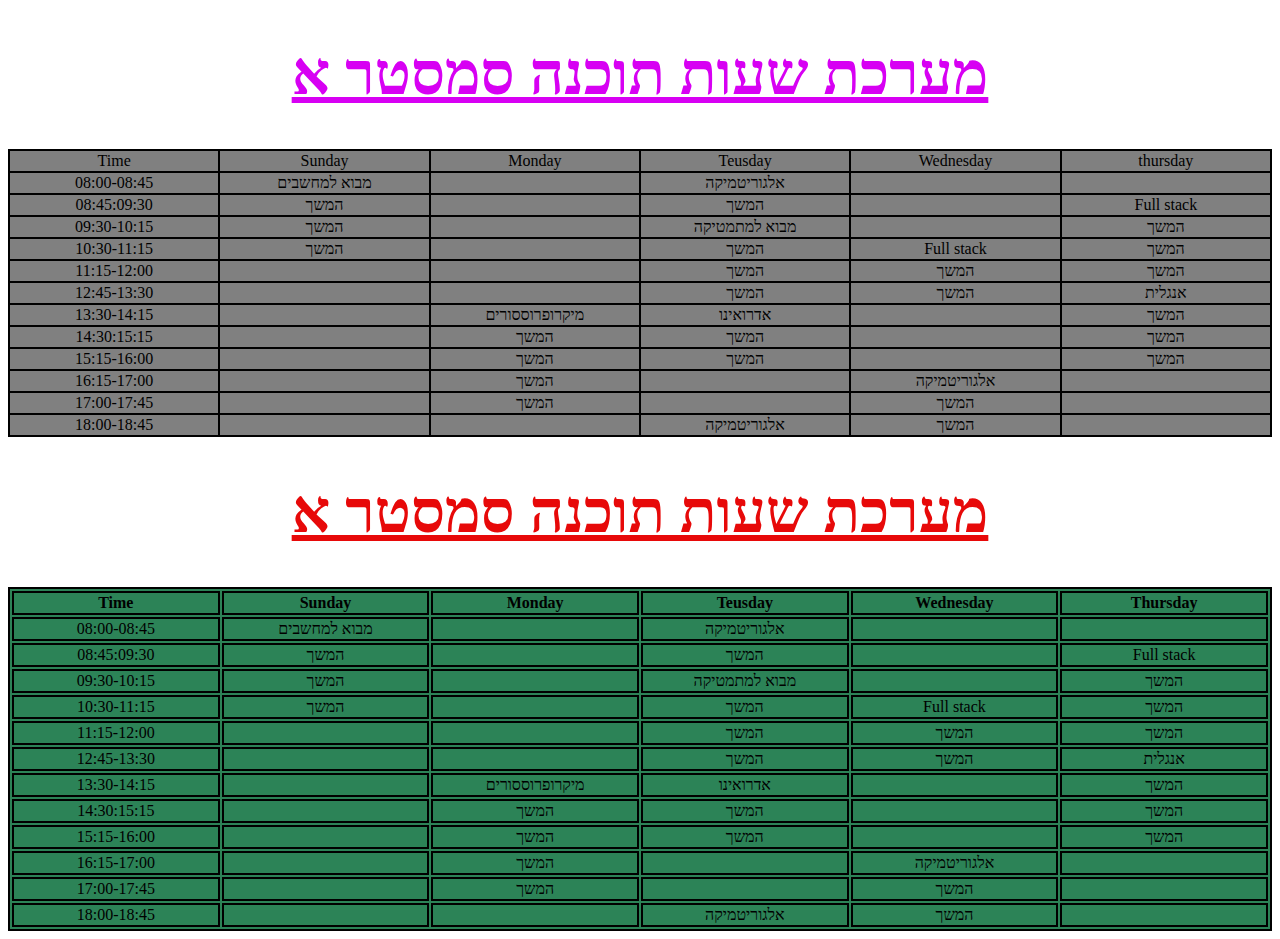
<file: מערכת שעות/myTable.html>
<!DOCTYPE html>
<html lang="en">
<head>
    <meta charset="UTF-8">
    <meta http-equiv="X-UA-Compatible" content="IE=edge">
    <meta name="viewport" content="width=device-width, initial-scale=1.0">
    <title>מערכת שעות</title>
    <link rel="stylesheet" href="myTable.css">
</head>
<body>
   
    <table class="table1">
       <tbody>
           <h1 class="th4">מערכת שעות תוכנה סמסטר א</h1>
            <tr class="th1"> 
                <td>Time</tds>
                
                <td>Sunday</td>
                <td>Monday</td>
                <td>Teusday</td>
                <td>Wednesday</td>
                <td>thursday</td>
                
            </tr>
            <tr>
                <td>08:00-08:45</td>
                <td>מבוא למחשבים</td>
                <td></td>
                <td>אלגוריטמיקה</td>
                <td></td>
                <td></td>
                
             </tr>
             <tr>
                <td>08:45:09:30</td>
                <td>המשך</td>
                <td></td>
                <td>המשך</td>
                <td></td>
                <td>Full stack</td>
                
             </tr>
             <tr>
                <td>09:30-10:15</td>
                <td>המשך</td>
                <td></td>
                <td>מבוא למתמטיקה</td>
                <td></td>
                <td>המשך</td>
                
             </tr>
             <tr>
                <td>10:30-11:15</td>
                <td>המשך</td>
                <td></td>
                <td>המשך</td>
                <td>Full stack</td>
                <td>המשך</td>
                
             </tr>
             <tr>
                <td>11:15-12:00</td>
                <td></td>
                <td></td>
                <td>המשך</td>
                <td>המשך</td>
                <td>המשך</td>
                
             </tr>
             <tr>
                <td>12:45-13:30</td>
                <td></td>
                <td></td>
                <td>המשך</td>
                <td>המשך</td>
                <td>אנגלית</td>
                
             </tr>
             <tr>
                <td>13:30-14:15</td>
                <td></td>
                <td>מיקרופרוססורים</td> 
                <td>אדרואינו</td>
                <td></td>
                <td>המשך</td>
                
             </tr>
             <tr>
                <td>14:30:15:15</td>
                <td></td>
                <td>המשך</td>
                <td>המשך</td>
                <td></td>
                <td>המשך</td>
                
             </tr>
             <tr>
                <td>15:15-16:00</td>
                <td></td>
                <td>המשך</td>
                <td>המשך</td>
                <td></td>
                <td>המשך</td>
                
             </tr>
             <tr>
                <td>16:15-17:00</td>
                <td></td>
                <td>המשך</td>
                <td></td>
                <td>אלגוריטמיקה</td>
                <td></td>
                
             </tr>
             <tr>
                <td>17:00-17:45</td>
                <td></td>
                <td>המשך</td>
                <td></td>
                <td>המשך</td>
                <td></td>
                
             </tr>
             <tr>
                <td>18:00-18:45</td>
                <td></td>
                <td></td>
                <td>אלגוריטמיקה</td>
                <td>המשך</td>
                <td></td>
                
             </tr>


            </tbody>
        </table>
    
</body>
</html>

<table class="table2">
   <h1 class="th3">מערכת שעות תוכנה סמסטר א</h1>
     <tbody>
         <tr class="th2"> 
             <th>Time</th>
             <th>Sunday</th>
             <th>Monday</th>
             <th>Teusday</th>
             <th>Wednesday</th>
             <th>Thursday</th>
             
         </tr>
         <tr>
             <td>08:00-08:45</td>
             <td>מבוא למחשבים</td>
             <td></td>
             <td>אלגוריטמיקה</td>
             <td></td>
             <td></td>
             
          </tr>
          <tr>
             <td>08:45:09:30</td>
             <td>המשך</td>
             <td></td>
             <td>המשך</td>
             <td></td>
             <td>Full stack</td>
             
          </tr>
          <tr>
             <td>09:30-10:15</td>
             <td>המשך</td>
             <td></td>
             <td>מבוא למתמטיקה</td>
             <td></td>
             <td>המשך</td>
             
          </tr>
          <tr>
             <td>10:30-11:15</td>
             <td>המשך</td>
             <td></td>
             <td>המשך</td>
             <td>Full stack</td>
             <td>המשך</td>
             
          </tr>
          <tr>
             <td>11:15-12:00</td>
             <td></td>
             <td></td>
             <td>המשך</td>
             <td>המשך</td>
             <td>המשך</td>
             
          </tr>
          <tr>
             <td>12:45-13:30</td>
             <td></td>
             <td></td>
             <td>המשך</td>
             <td>המשך</td>
             <td>אנגלית</td>
             
          </tr>
          <tr>
             <td>13:30-14:15</td>
             <td></td>
             <td>מיקרופרוססורים</td> 
             <td>אדרואינו</td>
             <td></td>
             <td>המשך</td>
             
          </tr>
          <tr>
             <td>14:30:15:15</td>
             <td></td>
             <td>המשך</td>
             <td>המשך</td>
             <td></td>
             <td>המשך</td>
             
          </tr>
          <tr>
             <td>15:15-16:00</td>
             <td></td>
             <td>המשך</td>
             <td>המשך</td>
             <td></td>
             <td>המשך</td>
             
          </tr>
          <tr>
             <td>16:15-17:00</td>
             <td></td>
             <td>המשך</td>
             <td></td>
             <td>אלגוריטמיקה</td>
             <td></td>
             
          </tr>
          <tr>
             <td>17:00-17:45</td>
             <td></td>
             <td>המשך</td>
             <td></td>
             <td>המשך</td>
             <td></td>
             
          </tr>
          <tr>
             <td>18:00-18:45</td>
             <td></td>
             <td></td>
             <td>אלגוריטמיקה</td>
             <td>המשך</td>
             <td></td>
             
          </tr>


         </tbody>
     </table>
 
</body>
</html>
</file>
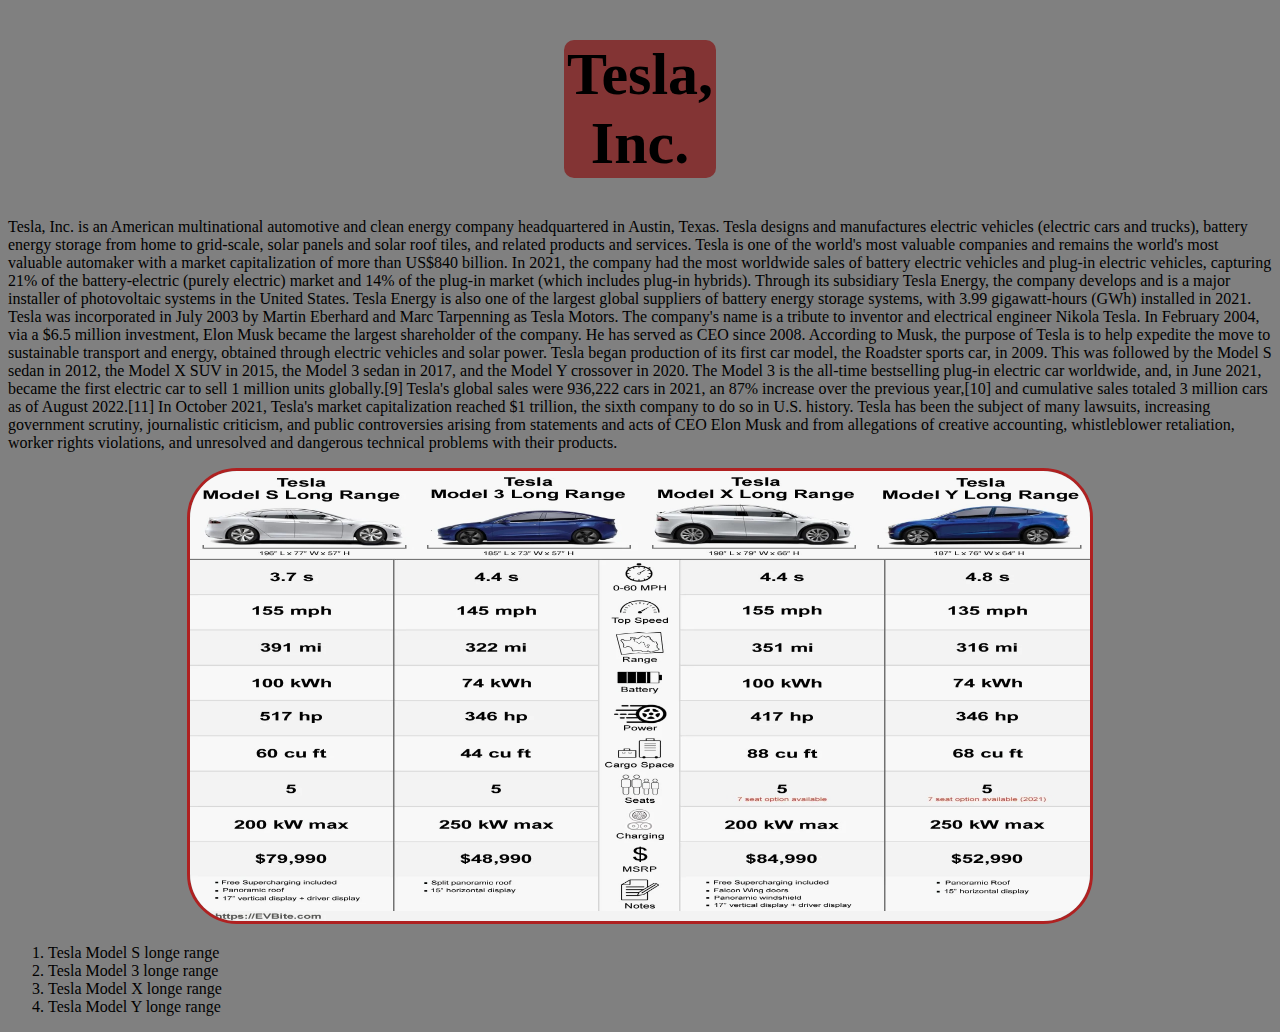
<file: עבודה על טסלה/avoda.html>
<!DOCTYPE html>
<html lang="en">
<head>
    <meta charset="UTF-8">
    <meta http-equiv="X-UA-Compatible" content="IE=edge">
    <meta name="viewport" content="width=device-width, initial-scale=1.0">
    <title>Document</title>
    <link rel="stylesheet" href="avoda.css"
</head>


<body style="background-color:grey">
    <div id="tsla">
    <h1>Tesla, Inc. </h1> </div>
   
    <p>Tesla, Inc. is an American multinational automotive and clean energy company headquartered in Austin, Texas. Tesla designs and manufactures electric vehicles (electric cars and trucks), battery energy storage from home to grid-scale, solar panels and solar roof tiles, and related products and services. Tesla is one of the world's most valuable companies and remains the world's most valuable automaker with a market capitalization of more than US$840 billion. In 2021, the company had the most worldwide sales of battery electric vehicles and plug-in electric vehicles, capturing 21% of the battery-electric (purely electric) market and 14% of the plug-in market (which includes plug-in hybrids). Through its subsidiary Tesla Energy, the company develops and is a major installer of photovoltaic systems in the United States. Tesla Energy is also one of the largest global suppliers of battery energy storage systems, with 3.99 gigawatt-hours (GWh) installed in 2021.

        Tesla was incorporated in July 2003 by Martin Eberhard and Marc Tarpenning as Tesla Motors. The company's name is a tribute to inventor and electrical engineer Nikola Tesla. In February 2004, via a $6.5 million investment, Elon Musk became the largest shareholder of the company. He has served as CEO since 2008. According to Musk, the purpose of Tesla is to help expedite the move to sustainable transport and energy, obtained through electric vehicles and solar power. Tesla began production of its first car model, the Roadster sports car, in 2009. This was followed by the Model S sedan in 2012, the Model X SUV in 2015, the Model 3 sedan in 2017, and the Model Y crossover in 2020. The Model 3 is the all-time bestselling plug-in electric car worldwide, and, in June 2021, became the first electric car to sell 1 million units globally.[9] Tesla's global sales were 936,222 cars in 2021, an 87% increase over the previous year,[10] and cumulative sales totaled 3 million cars as of August 2022.[11] In October 2021, Tesla's market capitalization reached $1 trillion, the sixth company to do so in U.S. history.
        
        Tesla has been the subject of many lawsuits, increasing government scrutiny, journalistic criticism, and public controversies arising from statements and acts of CEO Elon Musk and from allegations of creative accounting, whistleblower retaliation, worker rights violations, and unresolved and dangerous technical problems with their products.</p>
         <div id="ABAT"><img class="T" src="Tesla.jpg" alt="tesla"></div>
         
         <ol >
            <li>Tesla Model S longe range</li>
            <li>Tesla Model 3 longe range</li>
            <li>Tesla Model X longe range</li>
            <li>Tesla Model Y longe range</li>


         </ol>
         <p></p>
    
   
    
</body>
</html>
</file>
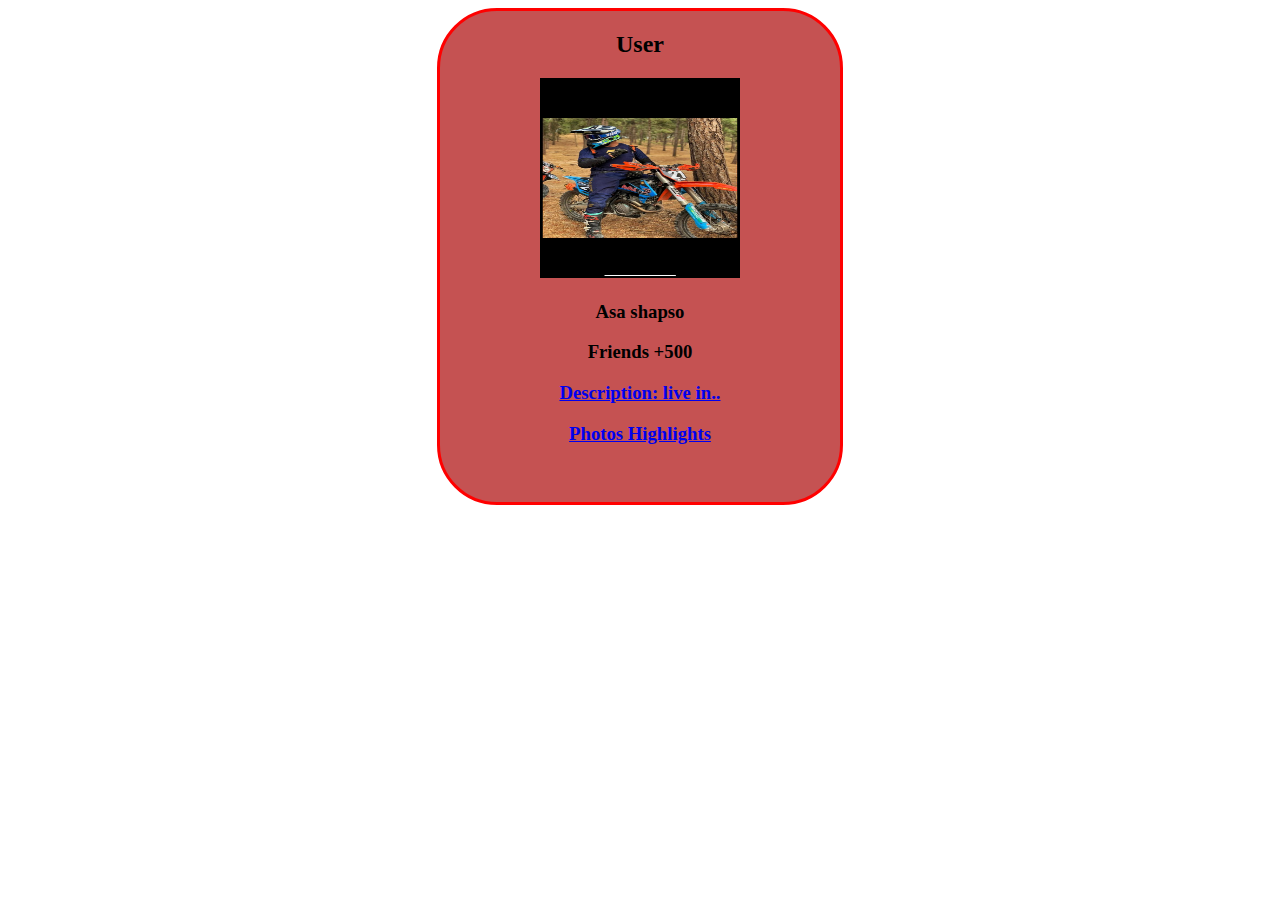
<file: שיעור 2/user.html>
<!DOCTYPE html>
<html lang="en">
<head>
    <meta charset="UTF-8">
    <meta http-equiv="X-UA-Compatible" content="IE=edge">
    <meta name="viewport" content="width=device-width, initial-scale=1.0">
    <title>User</title>
    <link rel="stylesheet" href="userCss.css"/>
</head>
<body>
    
    <div id="asa">
    <h2 >User</h2>
    <img class='f' src="asa.jpg"> 
    <h3>Asa shapso</h3>
    <h3>Friends +500</h3>
    <h3><a href="https://en.wikipedia.org/wiki/Rehaniya" target="_blank">Description: live in..</a></h3>
    <h3><a href="https://www.instagram.com/" target="_blank">Photos Highlights</a></h3>
</div>
</head>
<body>
</body>
</html>
</file>
<file: מערכת שעות/myTable.css>
.table1,
.table1 th,
 .table1 td{
   border: solid 2px black;
   border-collapse: collapse;
   width: 100%; 
   table-layout: fixed;
   text-align: center;
   background-color:grey;
 }
 .table1 :hover {background-color: blue;}
 
 .th4 {    
  font-size: 60px;
  color:rgb(215, 0, 243);
  border-radius: 50px;
  text-align: center;
  text-decoration: underline;
  
 }

 .table2,
  .table2 th,
   .table2 td{
   border: solid 2px; 
   width: 100%; 
   table-layout: fixed;
   text-align: center;
   background-color:rgb(44, 131, 87);
 }
.table2 :hover {background-color: red;}


 .th3 {    
  font-size: 60px;
  color:rgb(231, 9, 9);
  border-radius: 50px;
  text-align: center;
  text-decoration: underline;
 }
</file>
<file: עבודה על טסלה/avoda.css>
#tsla
{background-color: rgb(131, 52, 52);
    margin: auto;
    text-align: center;
    width: 4cm;
    border-radius: 10px;
    font-size:30px;
}
.f{
    text-align: center;
}
#ABAT
{
text-align: center;
}
.T
{
width: 900px ;
height: 450px;
text-align: center;
border-color: rgb(51, 51, 87);
border-radius: 50px;
border:solid rgb(175, 33, 33)

}
</file>
<file: שיעור 2/userCss.css>
#asa{
    background-color: rgb(197, 82, 82);
    margin: auto;
    text-align: center;
     width:400px;
     height:13cm;
     border:solid red; 
     border-radius:60px;
}
.f{
    width: 200px;
    height: 200px;
 
    
}
</file>
